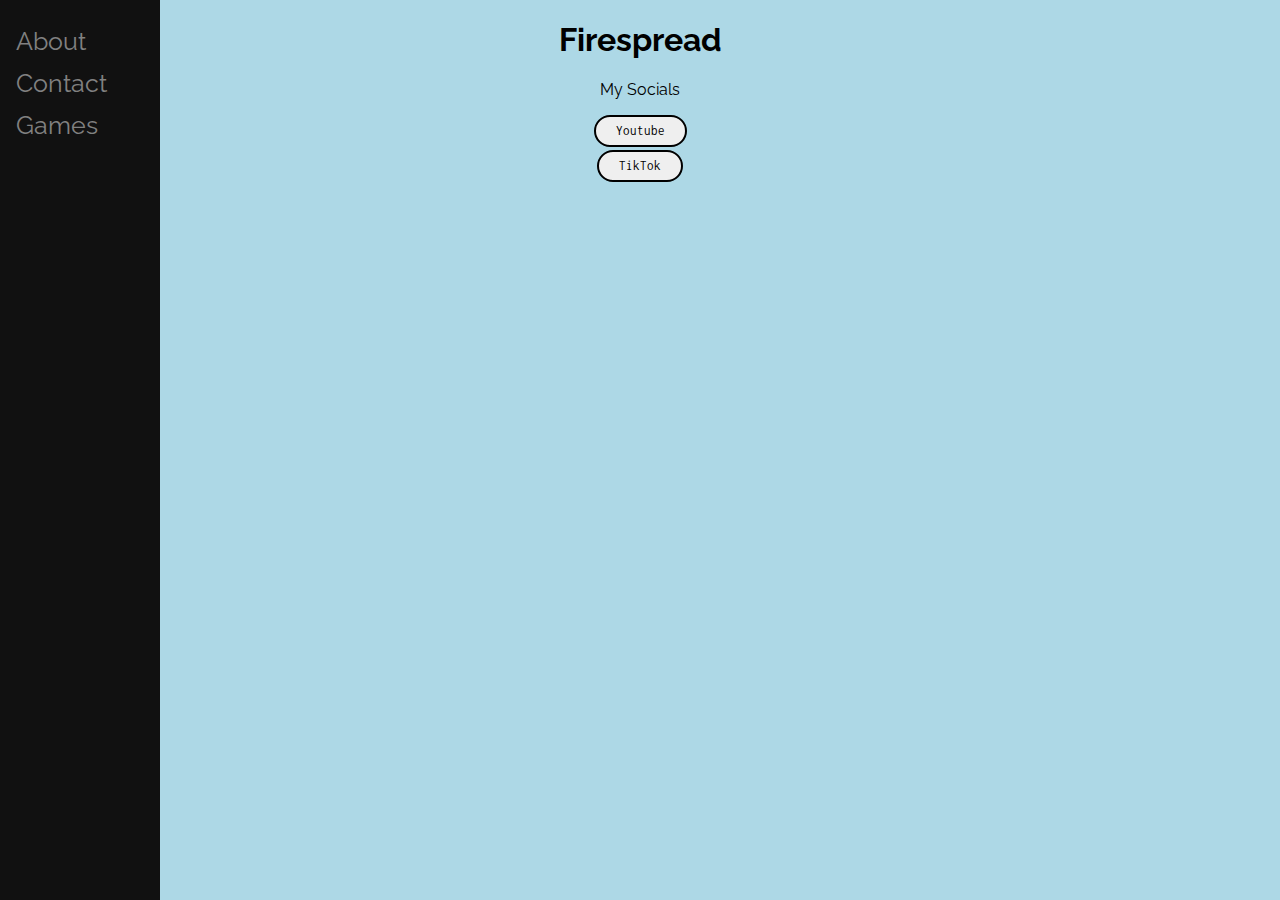
<file: index.html>
<!DOCTYPE html>
<html lang="en">
<head>
    <script>
        window.dataLayer = window.dataLayer || [];
        function gtag(){dataLayer.push(arguments);}
        gtag('js', new Date());
    
        gtag('config', 'G-R62FG4R1ML');
    </script>
    <meta charset="UTF-8">
    <meta name="viewport" content="width=device-width, initial-scale=1.0">
    <title>Firespread</title>
    <link rel="stylesheet" href="style.css">
    <script src="script.js"></script>
    <link rel="icon" type="image/x-icon" href="images/favicon.ico">
    <link rel="preconnect" href="https://fonts.googleapis.com">
    <link rel="preconnect" href="https://fonts.gstatic.com" crossorigin>
    <link href="https://fonts.googleapis.com/css2?family=Inconsolata&display=swap" rel="stylesheet">
    <link href="https://fonts.googleapis.com/css2?family=Raleway:ital,wght@1,200&display=swap" rel="stylesheet">
</head>

<body>
    <div class="sidenav">
        <a href="about.html">About</a>
        <a href="contact.html">Contact</a>
        <a href="games.html">Games</a>
      </div>
    <div class="main">
        <h1 class="center">Firespread</h1>
        <p class="center">My Socials</p>
        <div class="center"><button onclick="youtube()" class="button1">Youtube</button></div>
        <div class="break"></div>
        <div class="center"><button onclick="tiktok()" class="button1">TikTok</button></div>
    </div>

    
</body>

</html>
</file>
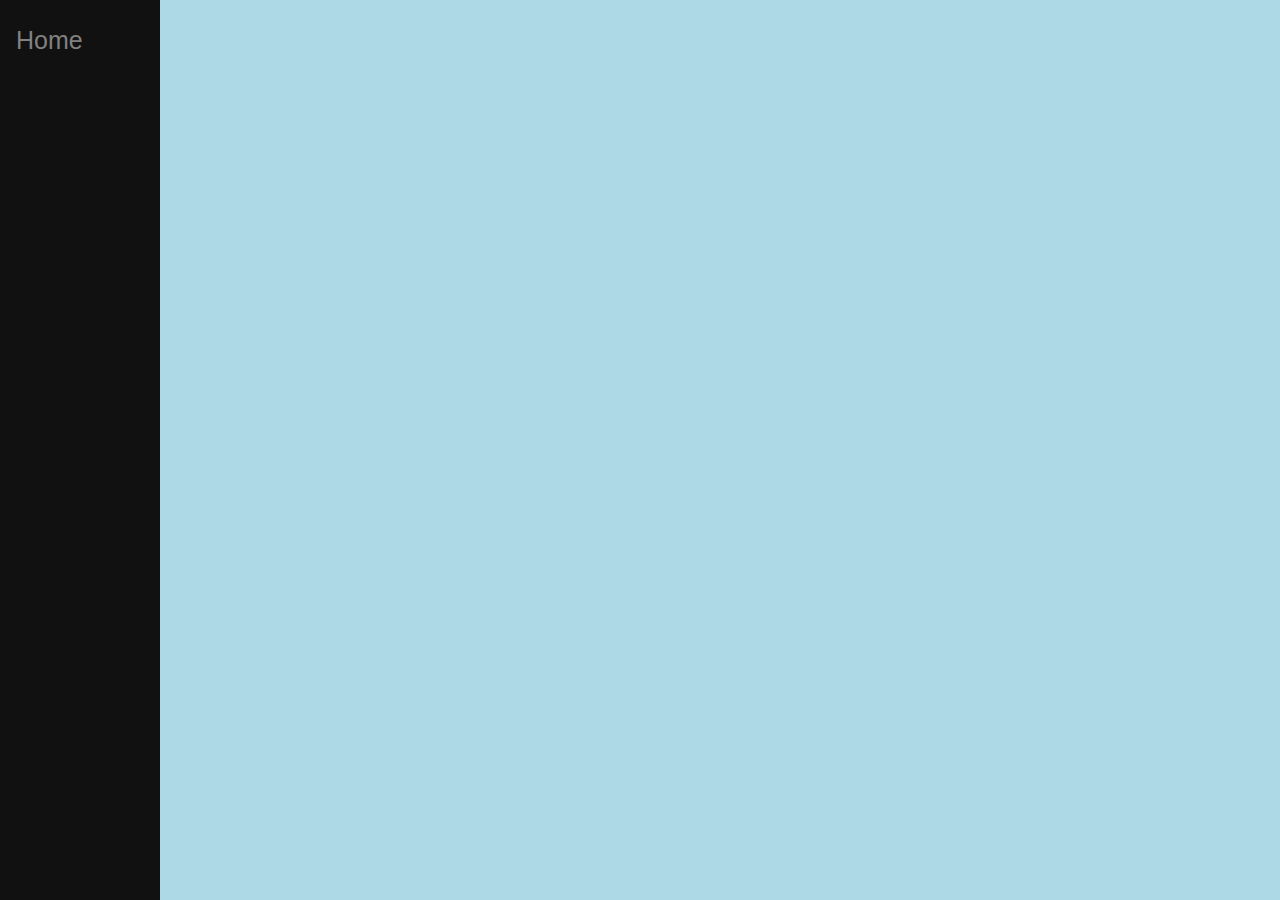
<file: about.html>
<!DOCTYPE html>
<html lang="en">
<head>
    <meta charset="UTF-8">
    <meta name="viewport" content="width=device-width, initial-scale=1.0">
    <title>About Me</title>
    <link rel="stylesheet" href="style.css">
    <link rel="icon" type="image/x-icon" href="favicon.ico">
</head>
<body>
    <div class="sidenav">
        <a href="firespread01.github.io/index.html">Home</a>
      </div>
</body>
</html>
</file>
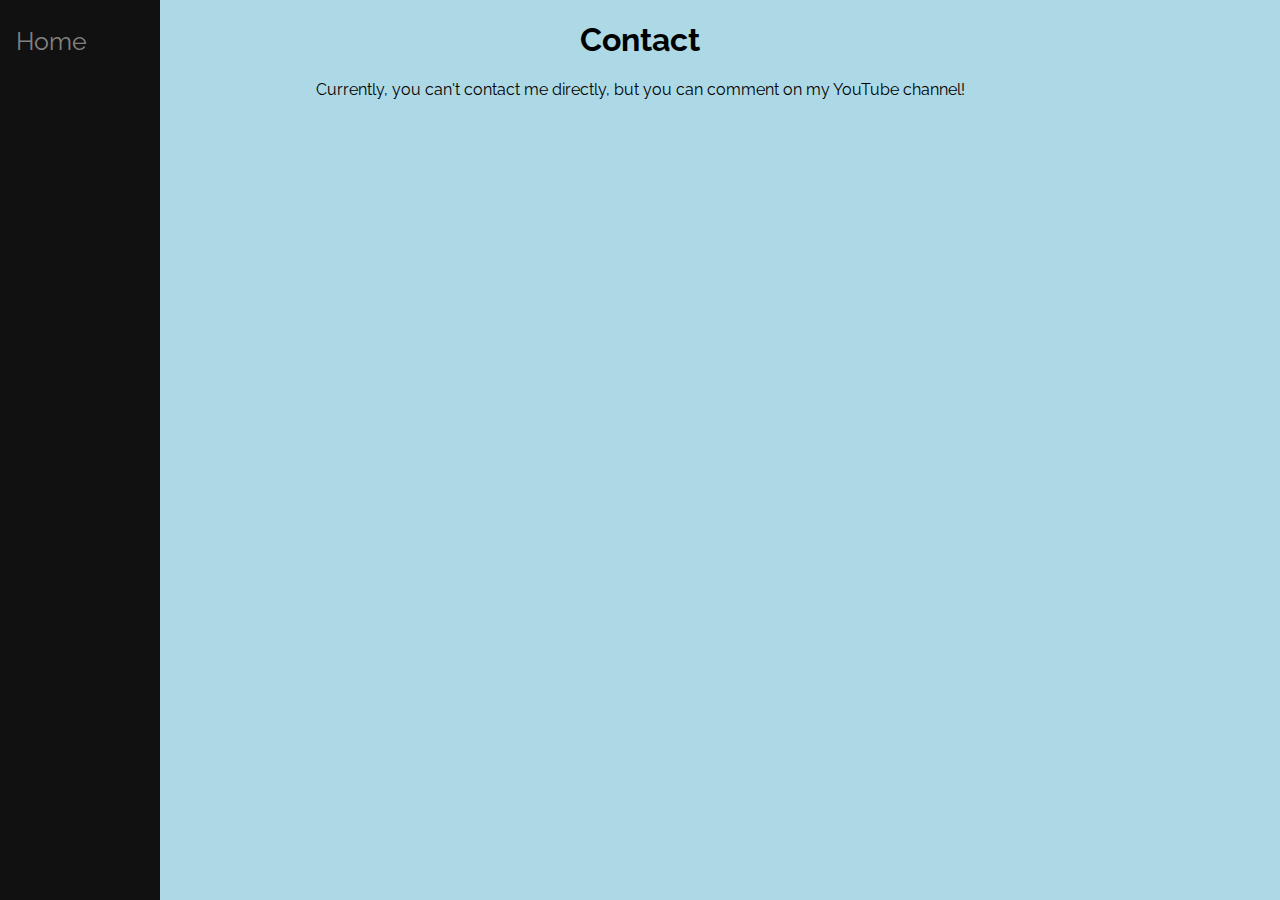
<file: contact.html>
<!DOCTYPE html>
<html lang="en">
<head>
    <meta charset="UTF-8">
    <meta name="viewport" content="width=device-width, initial-scale=1.0">
    <link rel="stylesheet" href="style.css">
    <title>Contact Me</title>
    <link rel="icon" type="image/x-icon" href="favicon.ico">
    <link rel="preconnect" href="https://fonts.googleapis.com">
    <link rel="preconnect" href="https://fonts.gstatic.com" crossorigin>
    <link href="https://fonts.googleapis.com/css2?family=Inconsolata&display=swap" rel="stylesheet">
    <link href="https://fonts.googleapis.com/css2?family=Raleway:ital,wght@1,200&display=swap" rel="stylesheet">
</head>
<body>
    <div class="sidenav">
        <a href="firespread01.github.io/index.html">Home</a>
    </div>
    <div class="main">
        <h1 class="center">Contact</h1>
        <p class="center">Currently, you can't contact me directly, but you can comment on my YouTube channel!</p>
    </div>
</body>
</html>
</file>
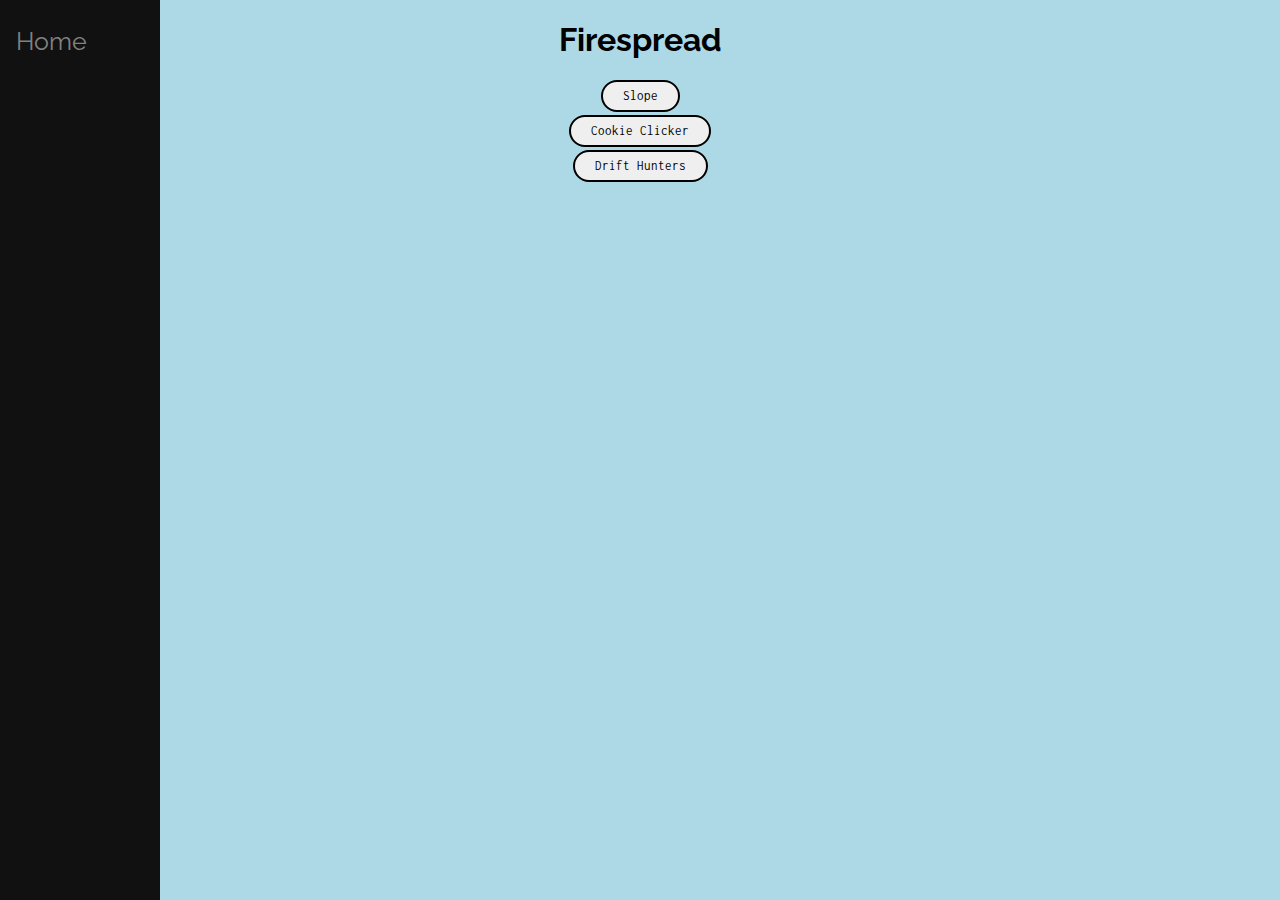
<file: games.html>
<!DOCTYPE html>
<html lang="en">
<head>
    <meta charset="UTF-8">
    <meta name="viewport" content="width=device-width, initial-scale=1.0">
    <title>Games</title>
    <link rel="stylesheet" href="style.css">
    <script src="script.js"></script>
    <link rel="icon" type="image/x-icon" href="images/favicon.ico">
    <link rel="preconnect" href="https://fonts.googleapis.com">
    <link rel="preconnect" href="https://fonts.gstatic.com" crossorigin>
    <link href="https://fonts.googleapis.com/css2?family=Inconsolata&display=swap" rel="stylesheet">
    <link href="https://fonts.googleapis.com/css2?family=Raleway:ital,wght@1,200&display=swap" rel="stylesheet">
</head>
<body>
    <div class="sidenav">
        <a href="firespread01.github.io/index.html">Home</a>
    </div>
    <div class="main">
        <h1 class="center">Firespread</h1>
        <div class="center"><button onclick="slope()" class="button1">Slope</button></div>
        <div class="break"></div>
        <div class="center"><button onclick="cookieclicker()" class="button1">Cookie Clicker</button></div>
        <div class="break"></div>
        <div class="center"><button onclick="drifthunters()" class="button1">Drift Hunters</button></div>
    </div>
</body>
</html>
</file>
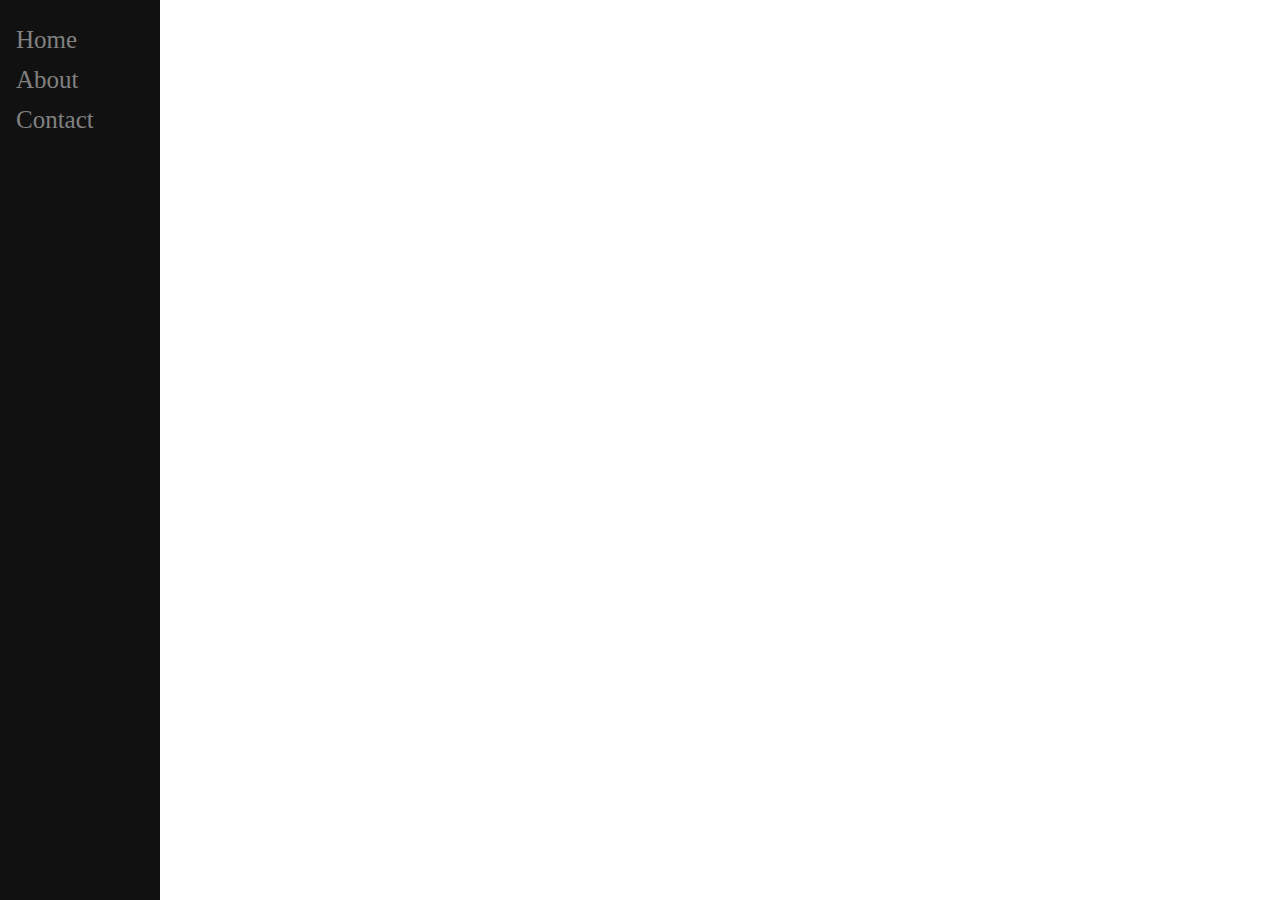
<file: Sidebar/about.html>
<!DOCTYPE html>
<html lang="en">
<head>
    <meta charset="UTF-8">
    <meta name="viewport" content="width=device-width, initial-scale=1.0">
    <title>About Me</title>
    <link rel="stylesheet" href="sidebar.css">
    <link rel="icon" type="image/x-icon" href="favicon.ico">
</head>
<body>
    <div class="sidenav">
        <a href="index.html">Home</a>
        <a href="about.html">About</a>
        <a href="contact.html">Contact</a>
      </div>
</body>
</html>
</file>
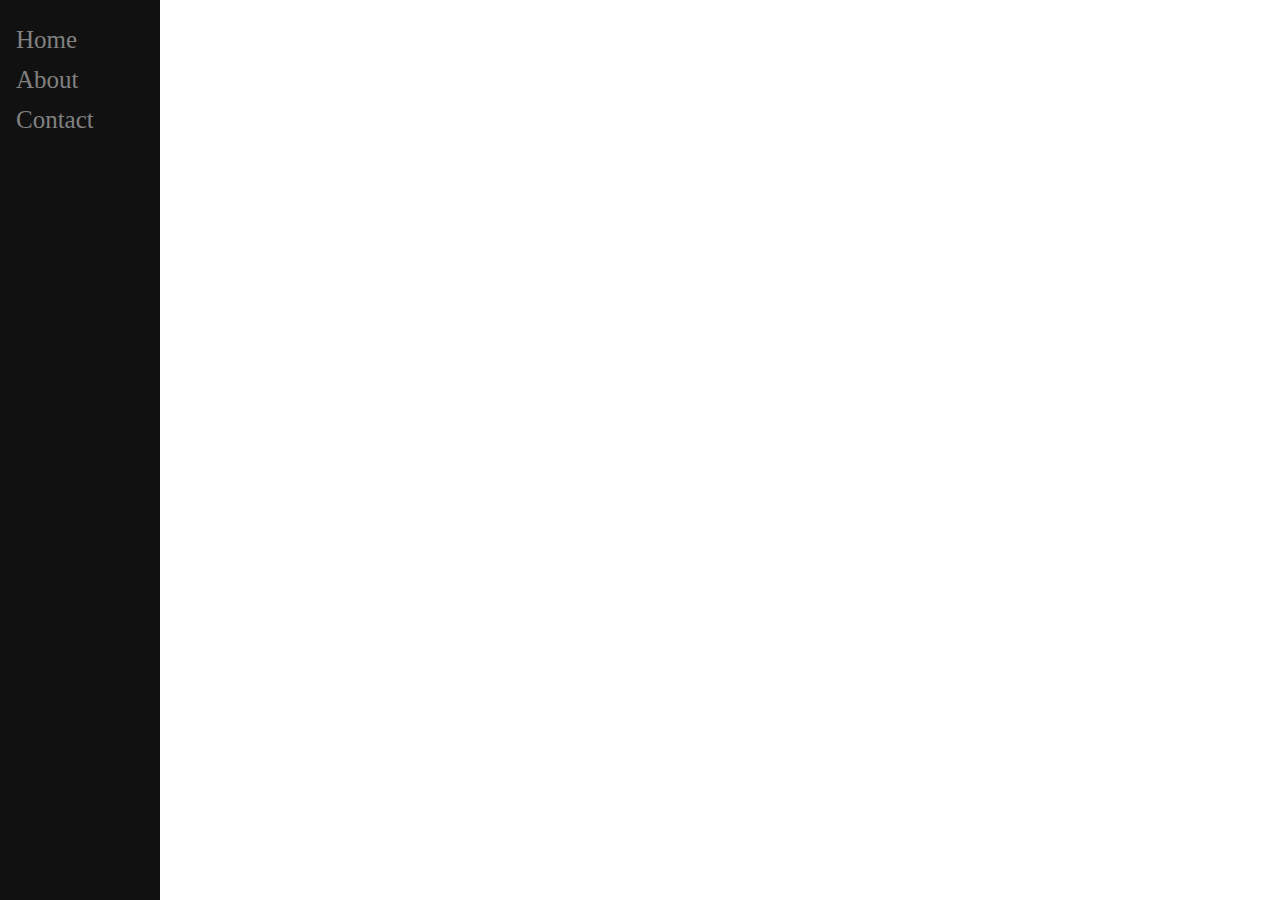
<file: Sidebar/contact.html>
<!DOCTYPE html>
<html lang="en">
<head>
    <meta charset="UTF-8">
    <meta name="viewport" content="width=device-width, initial-scale=1.0">
    <link rel="stylesheet" href="sidebar.css">
    <title>Contact Me</title>
    <link rel="icon" type="image/x-icon" href="favicon.ico">
</head>
<body>
    <div class="sidenav">
        <a href="index.html">Home</a>
        <a href="about.html">About</a>
        <a href="contact.html">Contact</a>
      </div>
</body>
</html>
</file>
<file: style.css>
@keyframes fade-in-right {
  from {
    opacity: 0;
    transform: translateX(-15px);
  }
  to {
    opacity: 1;
    transform: translateX(0);
  }
}
@keyframes fade-in {
  from {
      opacity: 0;
  }
  to {
      opacity: 1;
  }
}
@keyframes fade-in-down {
  from {
    opacity: 0;
    transform: translateY(15px);
  }
  to {
    opacity: 1;
    transform: translateY(0);
  }
}



body {
  background-color: lightblue;
  font-family: 'Raleway', sans-serif;
}

.main {
  animation: fade-in-right ease 1.4s forwards;
}

.center {
  text-align: center;
  justify-content: center;
}

.break {
  flex-basis: 100%;
  height: 0;
}

button {
  display: flexbox;
  margin-bottom: 3px;
  animation: fade-in-down ease 1.4s forwards;
}

.button1 {
  border-radius: 100px;
  border-style: solid;
  position: relative; 
  text-align: center;
  margin-bottom: 3px;
  transition: all 250ms;
  padding: 7px 20px;
  font-family: 'Inconsolata', monospace;
  
}

.button1:hover {
  transform: scale(1.05) rotate(-1deg);
  border-style: solid;
  background-color: gray;
  border-color: darkgray;
  box-shadow: 1px 1px black;
  
}



.sidenav {
  height: 100%;
  width: 160px;
  position: fixed;
  z-index: 1;
  top: 0;
  left: 0;
  background-color: #111;
  overflow-x: hidden;
  padding-top: 20px;
  transition: .15s;
  animation: fade-in-right ease 1.4s forwards;
}

.sidenav a {
  padding: 6px 8px 6px 16px;
  text-decoration: none;
  font-size: 25px;
  color: #818181;
  display: block;
  transition: .15;
}

.sidenav a:hover {
  color: #f1f1f1;
  font-size: 30px;
  transition: .15s;

}
</file>
<file: Sidebar/sidebar.css>
.sidenav {
    height: 100%;
    width: 160px;
    position: fixed;
    z-index: 1;
    top: 0;
    left: 0;
    background-color: #111;
    overflow-x: hidden;
    padding-top: 20px;
    transition: .15s;
    animation: fade-in-right ease 1.4s;
  }
  
  .sidenav a {
    padding: 6px 8px 6px 16px;
    text-decoration: none;
    font-size: 25px;
    color: #818181;
    display: block;
    transition: .15;
  }
  
  .sidenav a:hover {
    color: #f1f1f1;
    font-size: 30px;
    transition: .15s;
  
  }
</file>
